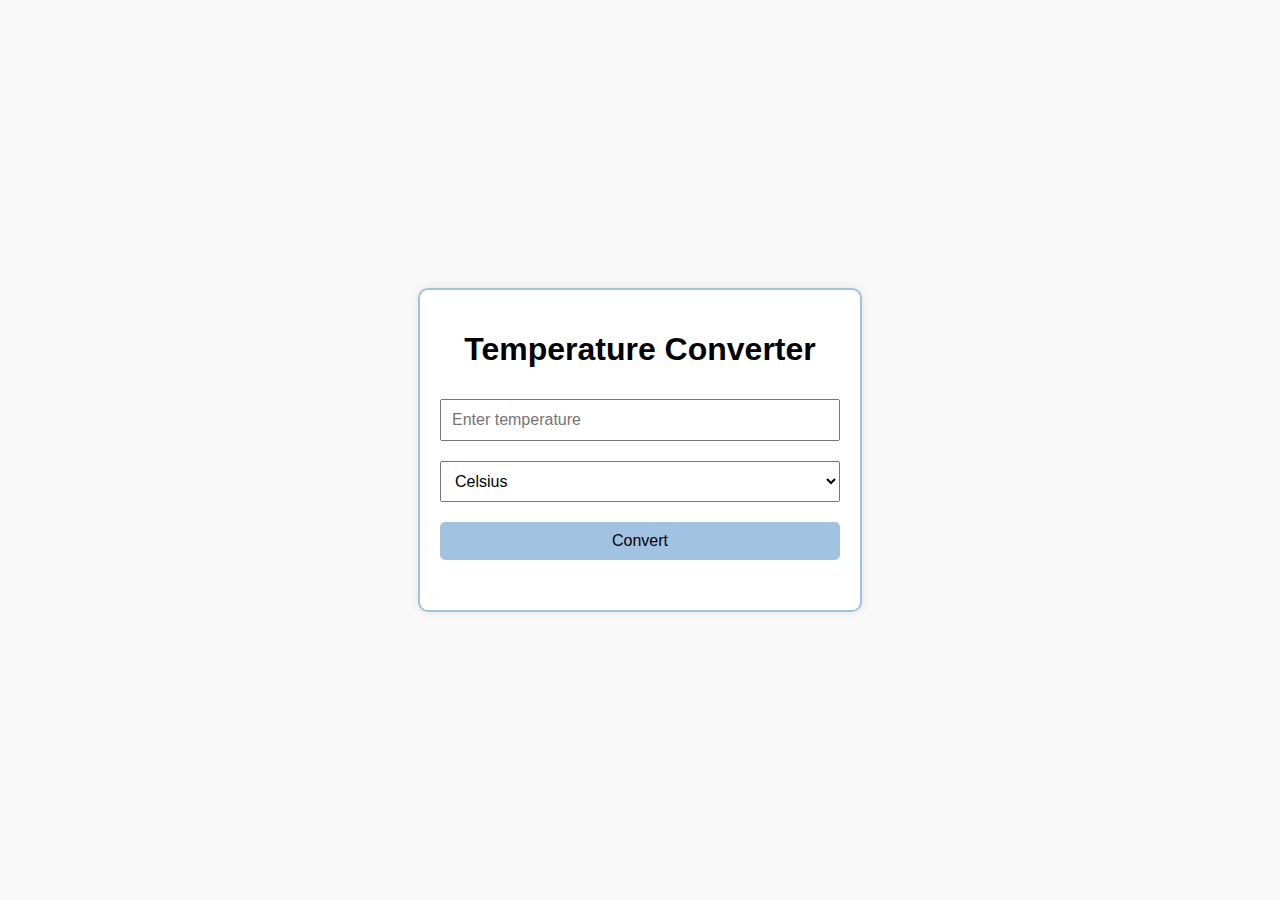
<file: Task3/index.html>
<!DOCTYPE html>
<html lang="en">
<head>
  <meta charset="UTF-8">
  <meta name="viewport" content="width=device-width, initial-scale=1.0">
  <title>Temperature Converter</title>
  <style>
    body {
      font-family: Arial, sans-serif;
      display: flex;
      justify-content: center;
      align-items: center;
      min-height: 100vh;
      margin: 0;
      background-color: #f9f9f9;
    }
    .converter-container {
      max-width: 400px;
      width: 100%;
      border: 2px solid #A2C2E2;
      border-radius: 10px;
      padding: 20px;
      box-shadow: 0 0 10px rgba(0, 0, 0, 0.1);
      background-color: #fff;
      text-align: center;
    }
    input, select, button {
      font-size: 16px;
      padding: 10px;
      margin: 10px 0;
      width: 100%;
      box-sizing: border-box; /* Ensure padding doesn't affect width */
    }
    button {
      background-color: #A2C2E2;
      border: none;
      border-radius: 5px;
      cursor: pointer;
    }
    button:hover {
      background-color: #87A9D1;
    }
    .result {
      font-size: 18px;
      margin-top: 20px;
    }
  </style>
</head>
<body>
  <div class="converter-container">
    <h1>Temperature Converter</h1>
    <input type="text" id="temperatureInput" placeholder="Enter temperature">
    <select id="unitInput">
      <option value="Celsius">Celsius</option>
      <option value="Fahrenheit">Fahrenheit</option>
      <option value="Kelvin">Kelvin</option>
    </select>
    <button onclick="convertTemperature()">Convert</button>
    <div class="result" id="result"></div>
  </div>

  <script>
    function convertTemperature() {
      const temperature = parseFloat(document.getElementById("temperatureInput").value);
      const unit = document.getElementById("unitInput").value;
      const resultDisplay = document.getElementById("result");

      if (isNaN(temperature)) {
        resultDisplay.textContent = "Please enter a valid number.";
        return;
      }

      let convertedTemp = "";
      let targetUnit = "";

      switch (unit) {
        case "Celsius":
          convertedTemp = `${((temperature * 9) / 5 + 32).toFixed(2)} °F, ${(temperature + 273.15).toFixed(2)} K`;
          targetUnit = "Fahrenheit and Kelvin";
          break;
        case "Fahrenheit":
          convertedTemp = `${(((temperature - 32) * 5) / 9).toFixed(2)} °C, ${(((temperature - 32) * 5) / 9 + 273.15).toFixed(2)} K`;
          targetUnit = "Celsius and Kelvin";
          break;
        case "Kelvin":
          convertedTemp = `${(temperature - 273.15).toFixed(2)} °C, ${((temperature - 273.15) * 9 / 5 + 32).toFixed(2)} °F`;
          targetUnit = "Celsius and Fahrenheit";
          break;
        default:
          resultDisplay.textContent = "Invalid unit selected.";
          return;
      }

      resultDisplay.textContent = `Converted Temperature: ${convertedTemp} (${targetUnit})`;
    }
  </script>
</body>
</html>
</file>
